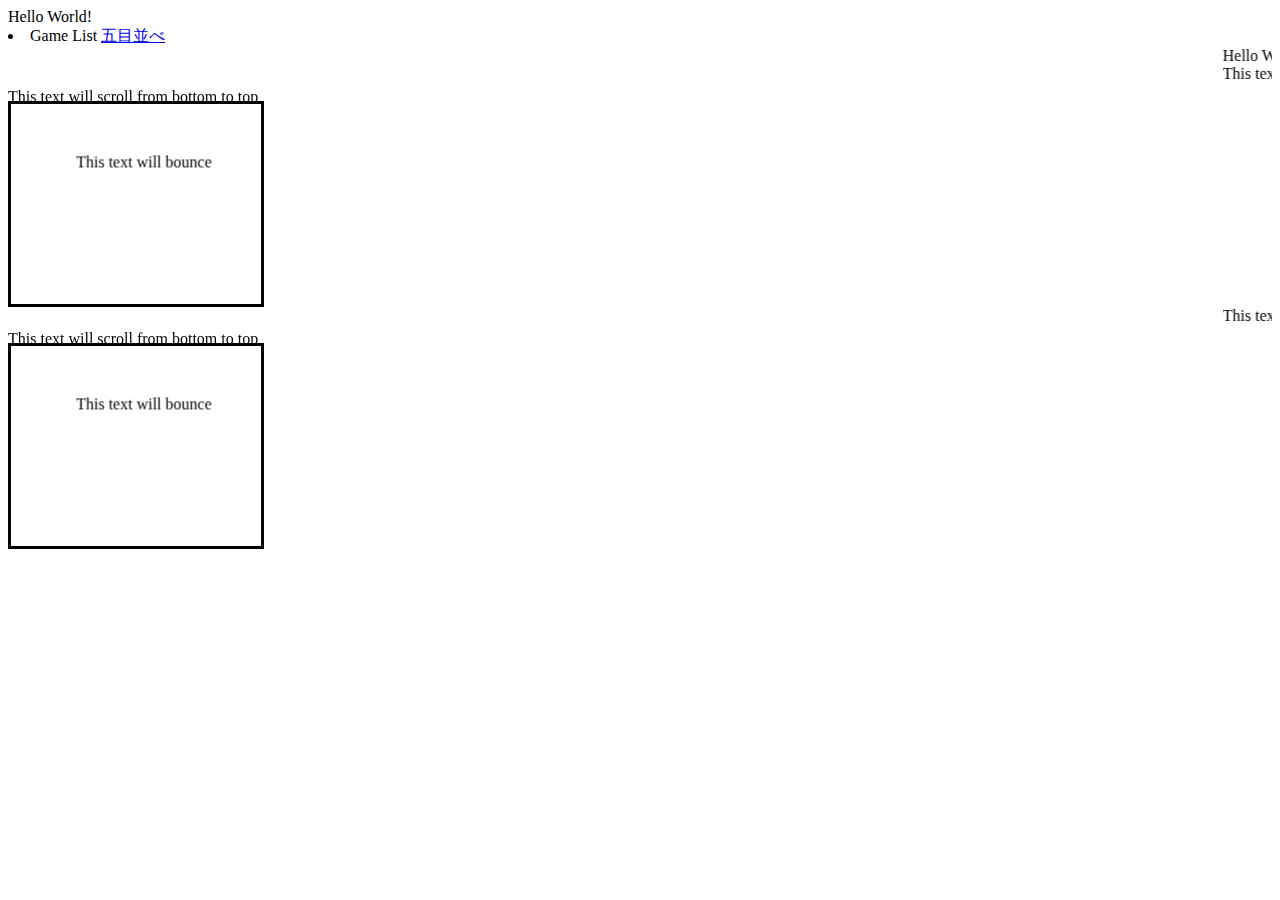
<file: index.html>
<html>
    <head>
         <meta charset="utf-8">
         Hello World!
    </head>
    <body>
        <li>
            <tr><th>Game List</th></tr>
            <tr><td><a href="sanmoku.html">五目並べ</a></td></tr>
        </li>
         <marquee>
             Hello World!
         </marquee>
        
        <marquee>This text will scroll from right to left</marquee>
        <marquee direction="up">This text will scroll from bottom to top</marquee>
        <marquee direction="down" width="250" height="200" behavior="alternate" style="border:solid">
          <marquee behavior="alternate">
            This text will bounce
          </marquee>
        </marquee>
        
        <marquee>This text will scroll from right to left</marquee>
        <marquee direction="up">This text will scroll from bottom to top</marquee>
        <marquee direction="down" width="250" height="200" behavior="alternate" style="border:solid">
          <marquee behavior="alternate">
            This text will bounce
          </marquee>
        </marquee>
    </body>
</html>
</file>
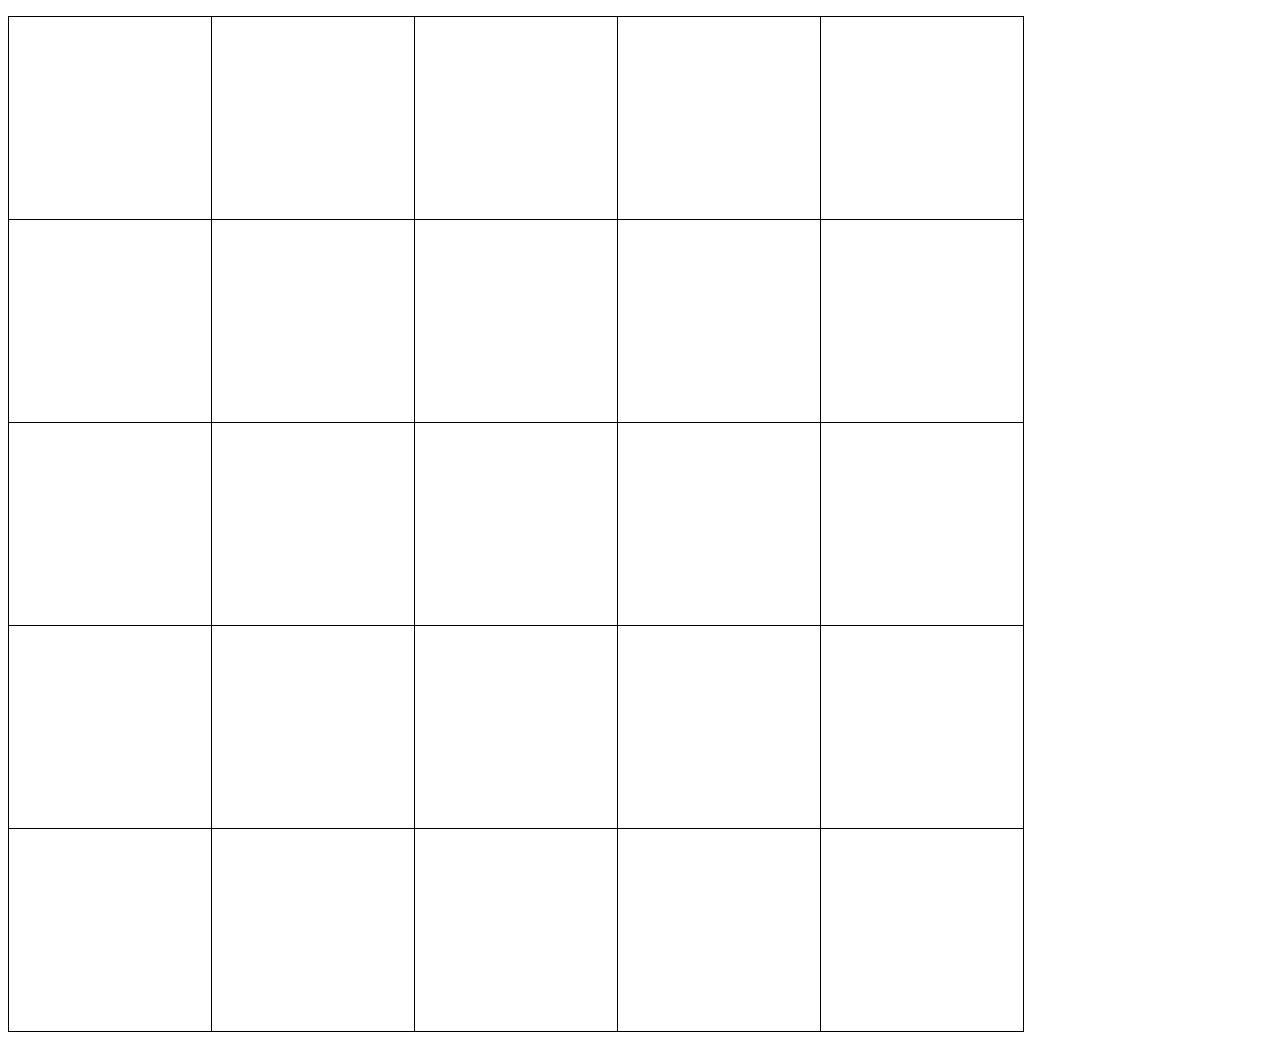
<file: sanmoku.html>
<!DOCTYPE html>
<html lang="ja">
  <head>
    <meta charset="UTF-8" />
    <meta name="viewport" content="width=device-width" />
    <title>五目五ならべ</title>
    <link href="sanmoku.css" rel="stylesheet">
    <script src="sanmoku_v1.js" defer></script>
  </head>
  <body>
    <p id="message"></p>
    <table>
      <tr>
          <td id="cell1_1" class="ground"></td>
          <td id="cell1_2" class="ground"></td>
          <td id="cell1_3" class="ground"></td>
          <td id="cell1_4" class="ground"></td>
          <td id="cell1_5" class="ground"></td>
      </tr>
      <tr>
          <td id="cell2_1" class="ground"></td>
          <td id="cell2_2" class="ground"></td>
          <td id="cell2_3" class="ground"></td>
          <td id="cell2_4" class="ground"></td>
          <td id="cell2_5" class="ground"></td>
      </tr>
      <tr>
          <td id="cell3_1" class="ground"></td>
          <td id="cell3_2" class="ground"></td>
          <td id="cell3_3" class="ground"></td>
          <td id="cell3_4" class="ground"></td>
          <td id="cell3_5" class="ground"></td>
        </tr>
        <tr>
            <td id="cell4_1" class="ground"></td>
            <td id="cell4_2" class="ground"></td>
            <td id="cell4_3" class="ground"></td>
            <td id="cell4_4" class="ground"></td>
            <td id="cell4_5" class="ground"></td>
        </tr>
        <tr>
            <td id="cell5_1" class="ground"></td>
            <td id="cell5_2" class="ground"></td>
            <td id="cell5_3" class="ground"></td>
            <td id="cell5_4" class="ground"></td>
            <td id="cell5_5" class="ground"></td>
        </tr>
    </table>
  </body>
</html>
</file>
<file: sanmoku.css>
@charset "UTF-8";
table {
  border-collapse: collapse;
  padding: 0;
  margin: 0;
}
td {
  border: 1px solid #000000;
  width: 200px;
  height: 200px;
}

.maru {
  background-image: url('maru.svg');
  background-size: 100%;
  background-repeat: no-repeat;
}

.batsu {
  background-image: url('batsu.svg');
  background-size: 100%;
  background-repeat: no-repeat;
}

.hidden {
  display: none;
}
</file>
